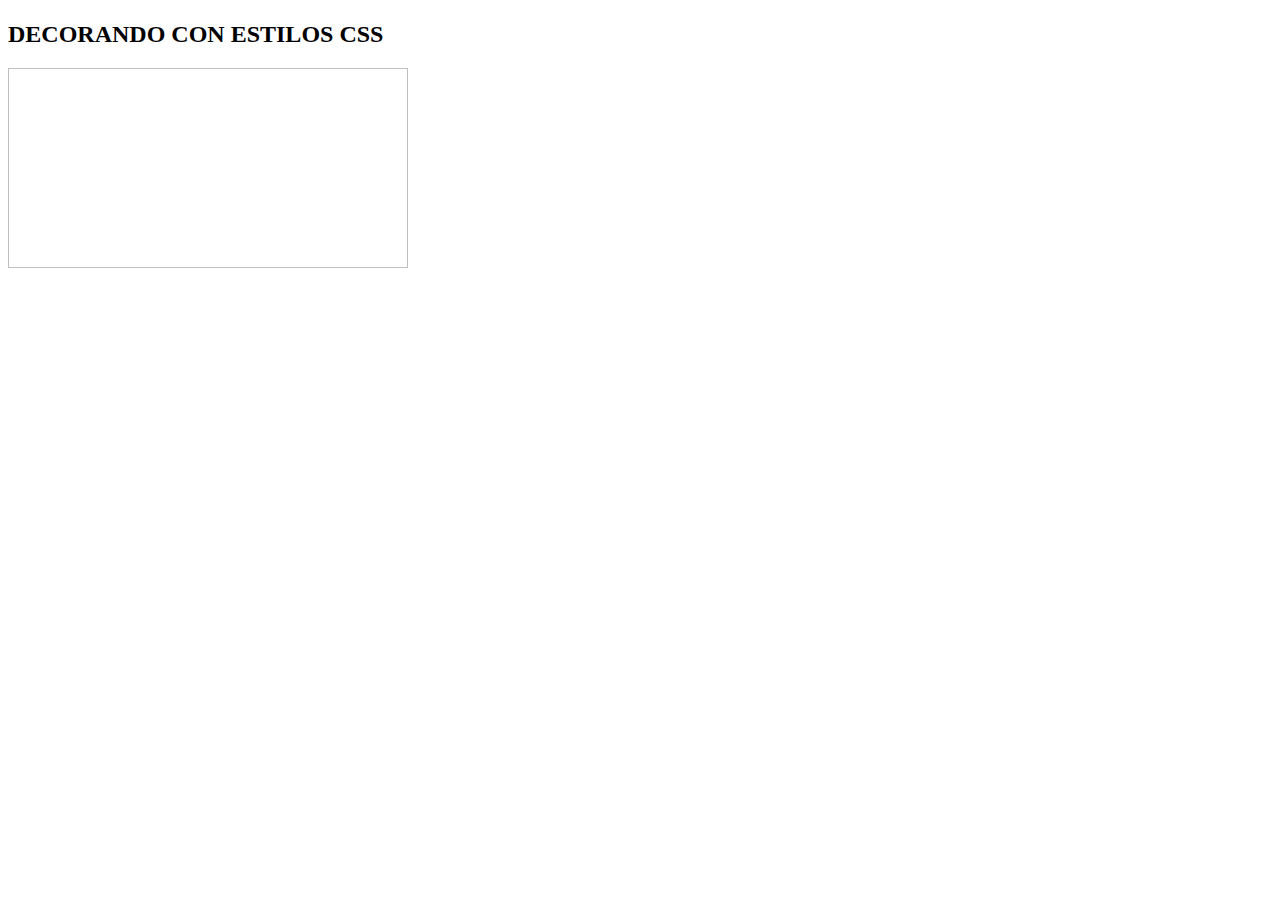
<file: src/main/resources/templates/index.html>
<!DOCTYPE html>
<html xmlns:th="https://www.thymeleaf.org/" lang="es">
<head>
    <meta charset="UTF-8">
    <meta name="viewport" content="width=device-width, initial-scale=1.0">
    <link rel="stylesheet" type="text/css" th:href="@{/css/styles.css}">
    <title th:text="${titulo}"></title>
</head>
<body>
    
    <h1 class="color-rojo" th:text="${titulo}"></h1>
    <h2 class="color-azul">DECORANDO CON ESTILOS CSS</h2>

    <img th:src="@{/img/spring.png}" width="400px" height="200px">

</body>
</html>
</file>
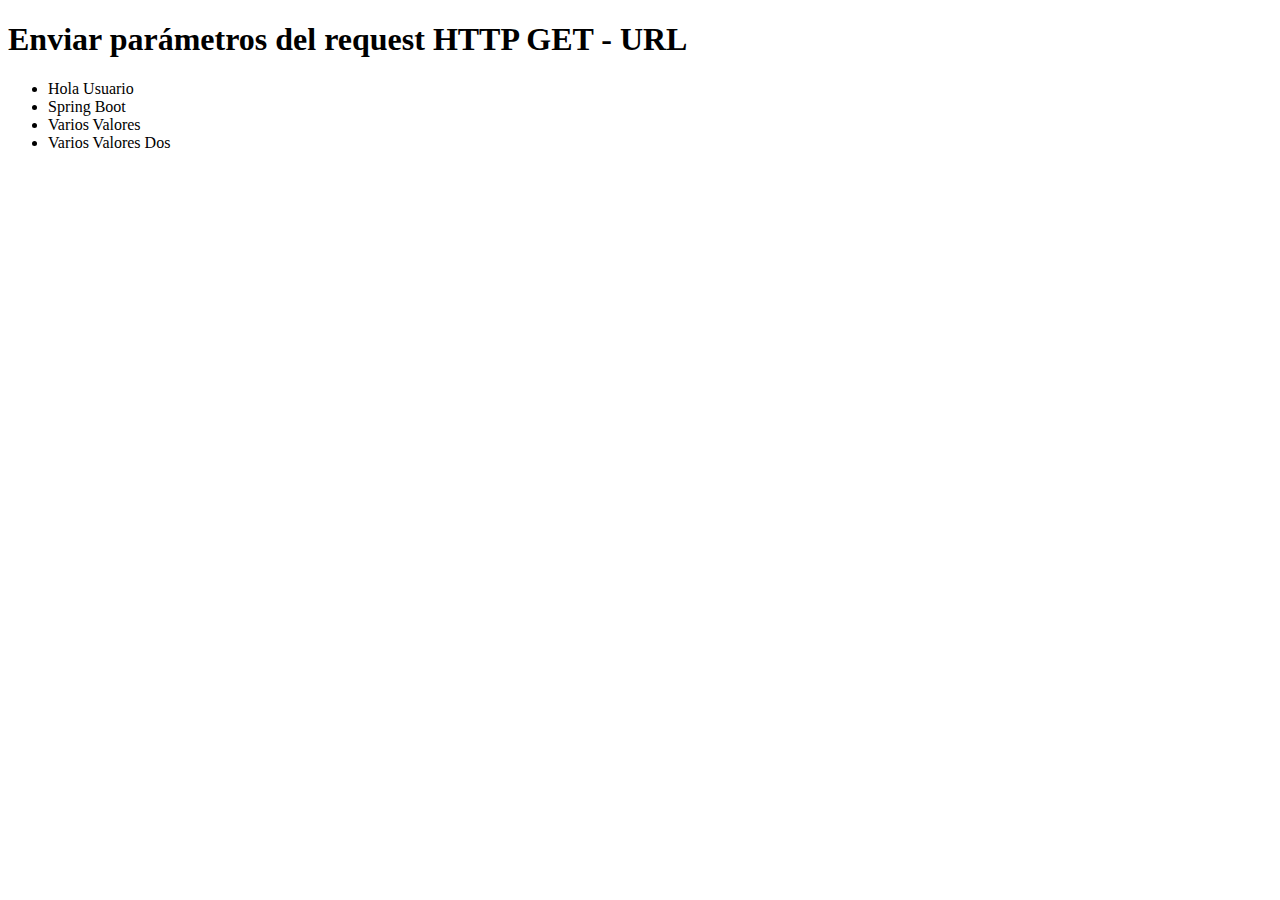
<file: src/main/resources/templates/params/index.html>
<!DOCTYPE html>
<html xmlns:th="http://www.thymeleaf.org" lang="es">
<head>
    <meta charset="UTF-8">
    <title>Enviar parámetros del request HTTP GET - URL</title>
</head>
<body>

    <h1>Enviar parámetros del request HTTP GET - URL</h1>

    <ul>
        <li><a th:href="@{/params/string(texto='Hola Usuario')}">Hola Usuario</a></li>
        <li><a th:href="@{/params/string(texto='Spring Boot')}">Spring Boot</a></li>

        <li><a th:href="@{/params/mix-params(saludo='Como estás?', numero=2023)}">Varios Valores</a></li>
        <li><a th:href="@{/params/mix-params-request(saludo='Como estás dos?', numero=1945)}">Varios Valores Dos</a></li>
    </ul>
    
</body>
</html>
</file>
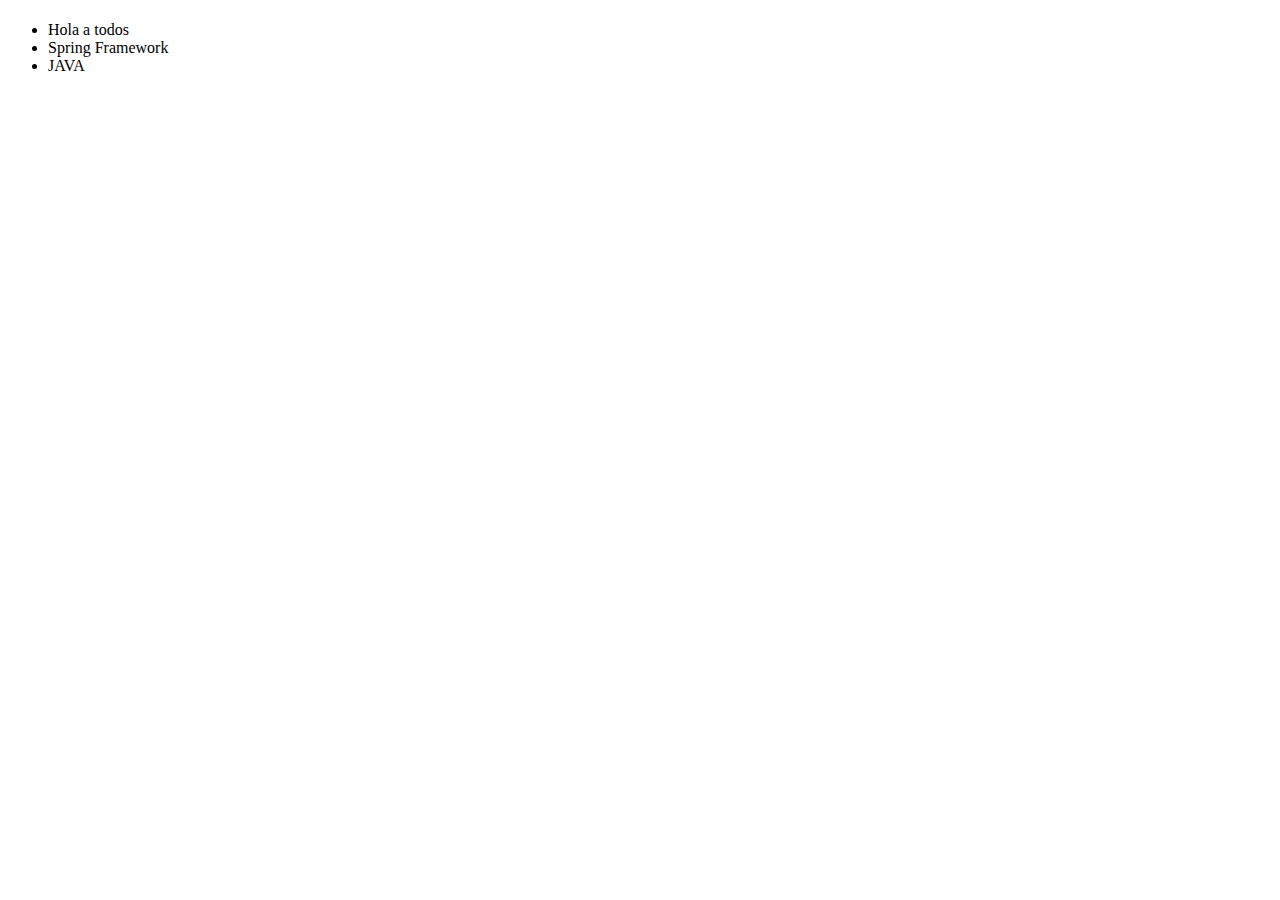
<file: src/main/resources/templates/variables/index.html>
<!DOCTYPE html>
<html xmlns:th="http://www.thymeleaf.org" lang="es">
<head>
    <meta charset="UTF-8">
    <title th:text="${titulo}">Document</title>
</head>
<body>
    
    <h1 th:text="${titulo}"></h1>

    <ul>
        <li>
            <a th:href="@{/variables/string/} + 'Hola a todos'">Hola a todos</a>
        </li>

        <li>
            <a th:href="@{/variables/string/} + 'Spring Framework'">Spring Framework</a>
        </li>

        <li>
            <a th:href="@{/variables/string/} + 'JAVA' + '/' + 7">JAVA</a>
        </li>
    </ul>

</body>
</html>
</file>
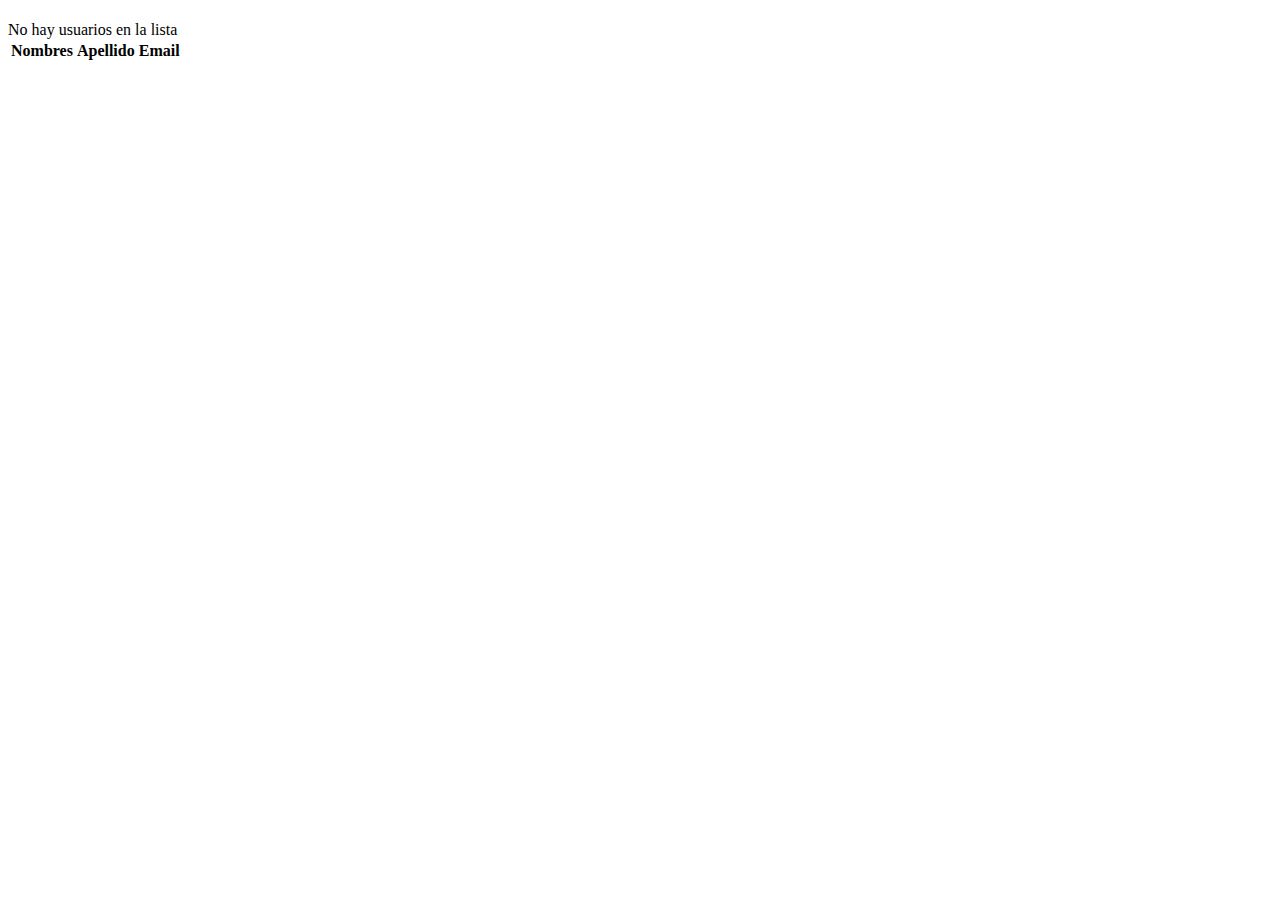
<file: src/main/resources/templates/listar.html>
<!DOCTYPE html>
<html xmlns:th="https://www.thymeleaf.org/" lang="es">
<head>
    <meta charset="UTF-8">
    <title th:text="${titulo}"></title>
</head>
<body>

    <h1 th:text="${titulo}"></h1>

    <div th:if="${usuarios.isEmpty()}">No hay usuarios en la lista</div>

    <table th:if="${not usuarios.isEmpty()}">
        <thead>
            <tr>
                <th>Nombres</th>
                <th>Apellido</th>
                <th>Email</th>
            </tr>
        </thead>

        <tbody>
            <tr th:each="usuario : ${usuarios}">
                <td th:text="${usuario.nombre}"></td>
                <td th:text="${usuario.apellido}"></td>
                <td th:text="${usuario.email}"></td>
            </tr>
        </tbody>
    </table>

</body>
</html>
</file>
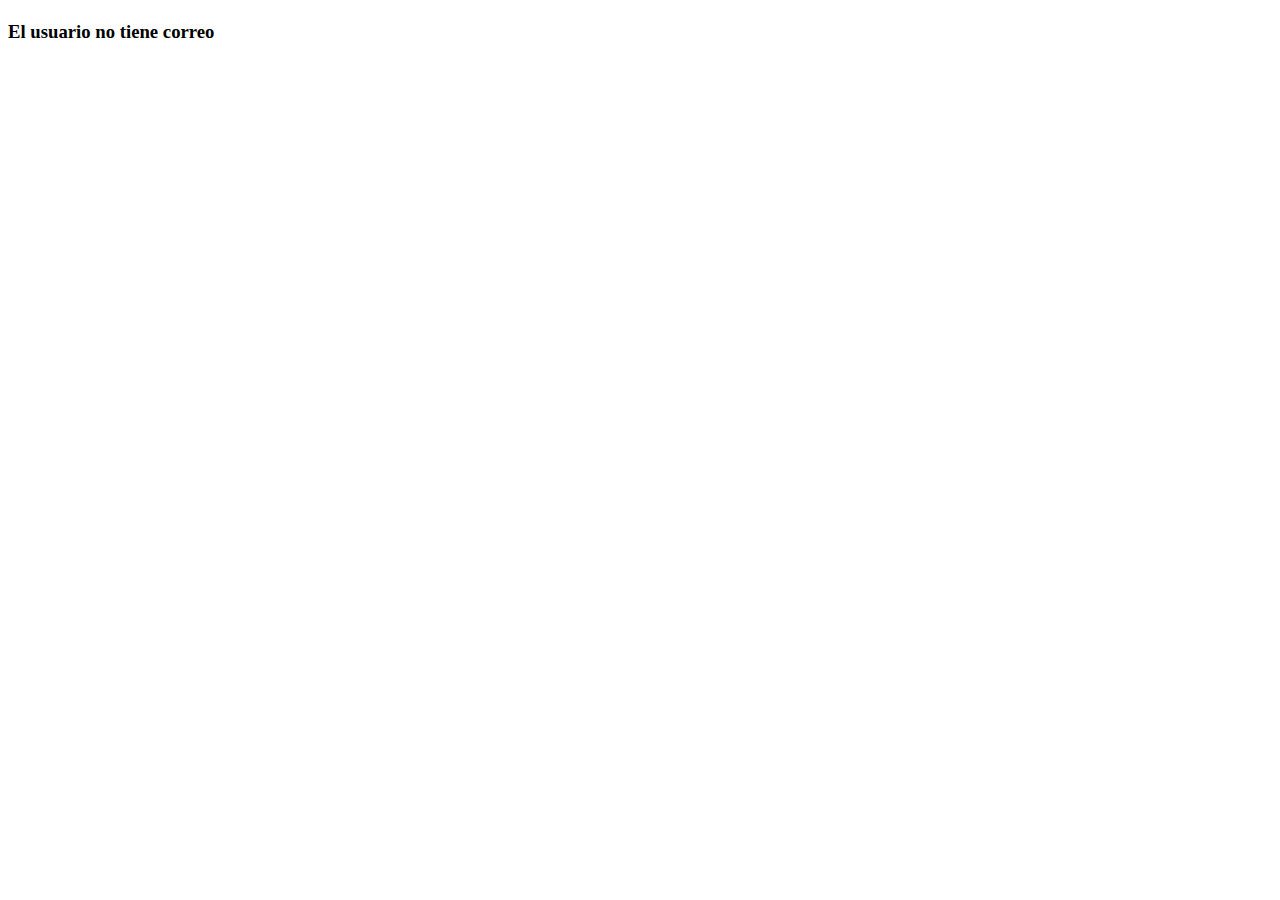
<file: src/main/resources/templates/perfil.html>
<!DOCTYPE html>
<html xmlns:th="https://www.thymeleaf.org/" lang="es">
<head>
    <meta charset="UTF-8">
    <title th:text="${titulo}"></title>
</head>
<body>

    <h1 th:text="${titulo}"></h1>

    <h3 th:text="${usuario.nombre}"></h3>
    <h3 th:text="${usuario.apellido}"></h3>

    <h3 th:if="${usuario.email}" th:text="${usuario.email}"></h3>
    <h3 th:if="${usuario.email == null}">El usuario no tiene correo</h3>
    
</body>
</html>
</file>
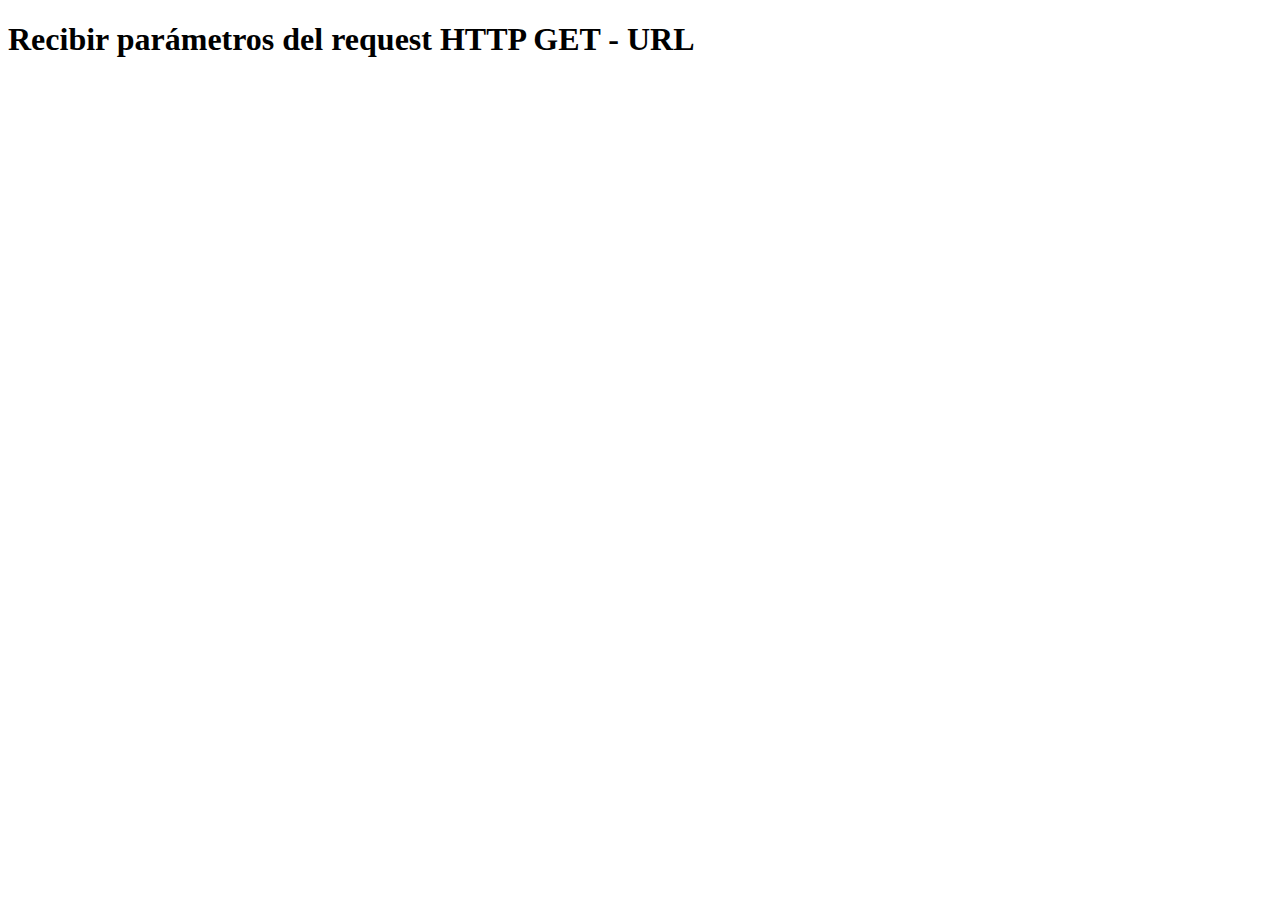
<file: src/main/resources/templates/params/ver.html>
<!DOCTYPE html>
<html xmlns:th="http://www.thymeleaf.org" lang="es">
<head>
    <meta charset="UTF-8">
    <title>Recibir parámetros del request HTTP GET - URL</title>
</head>
<body>

    <h1>Recibir parámetros del request HTTP GET - URL</h1>

    <div th:text="${resultado}"></div>

</body>
</html>
</file>
